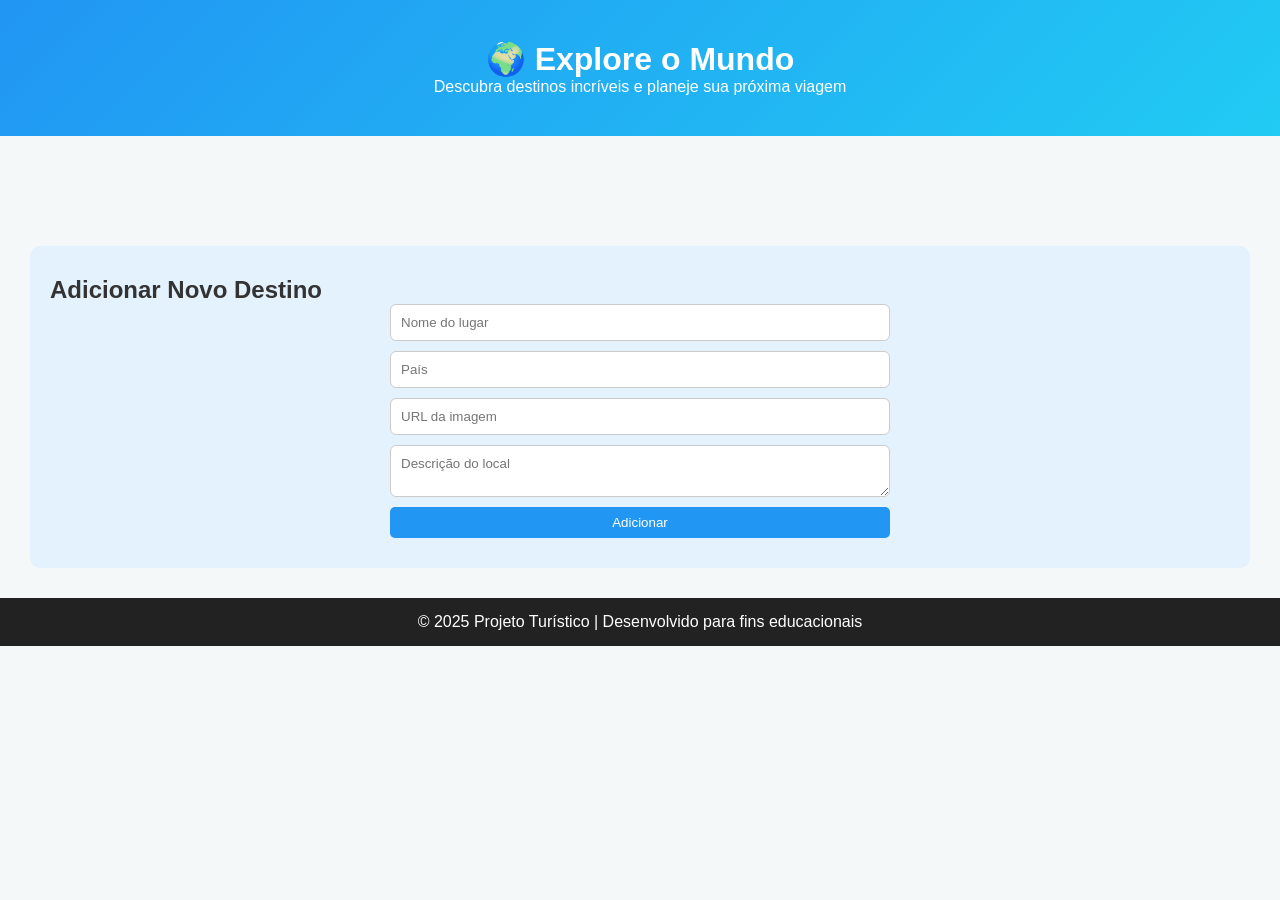
<file: index.html>
<!DOCTYPE html>
<html lang="pt-BR">
<head>
  <meta charset="UTF-8">
  <meta name="viewport" content="width=device-width, initial-scale=1.0">
  <title>Destinos Turísticos</title>
  <link rel="stylesheet" href="styles.css">
</head>
<body>
  <header>
    <h1>🌍 Explore o Mundo</h1>
    <p>Descubra destinos incríveis e planeje sua próxima viagem</p>
  </header>

  <main>
    <section id="cards-container" class="cards-container"></section>

    <section class="form-section">
      <h2>Adicionar Novo Destino</h2>
      <form id="add-form">
        <input type="text" id="nome" placeholder="Nome do lugar" required>
        <input type="text" id="pais" placeholder="País" required>
        <input type="text" id="imagem" placeholder="URL da imagem">
        <textarea id="descricao" placeholder="Descrição do local" required></textarea>
        <button type="submit">Adicionar</button>
      </form>
    </section>
  </main>

  <footer>
    <p>© 2025 Projeto Turístico | Desenvolvido para fins educacionais</p>
  </footer>

  <script src="app.js"></script>
</body>
</html>
</file>
<file: styles.css>
* {
  margin: 0;
  padding: 0;
  box-sizing: border-box;
  font-family: "Segoe UI", Tahoma, Geneva, Verdana, sans-serif;
}

body {
  background-color: #f4f8f9;
  color: #333;
}

header {
  background: linear-gradient(135deg, #2196f3, #21cbf3);
  color: white;
  text-align: center;
  padding: 40px 20px;
}

.cards-container {
  display: grid;
  grid-template-columns: repeat(auto-fit, minmax(280px, 1fr));
  gap: 20px;
  padding: 40px;
}

.card {
  background: white;
  border-radius: 12px;
  box-shadow: 0 4px 10px rgba(0,0,0,0.1);
  overflow: hidden;
  transition: transform 0.2s ease;
}

.card:hover {
  transform: scale(1.03);
}

.card img {
  width: 100%;
  height: 200px;
  object-fit: cover;
}

.card-content {
  padding: 15px;
}

.card h3 {
  margin-bottom: 5px;
  color: #2196f3;
}

.card p {
  font-size: 0.95rem;
  margin-bottom: 10px;
}

.btn-group {
  display: flex;
  justify-content: space-between;
}

button {
  background-color: #2196f3;
  color: white;
  border: none;
  padding: 8px 12px;
  border-radius: 5px;
  cursor: pointer;
}

button:hover {
  background-color: #1976d2;
}

.form-section {
  background: #e3f2fd;
  padding: 30px 20px;
  border-radius: 10px;
  margin: 30px;
}

form {
  display: flex;
  flex-direction: column;
  gap: 10px;
  max-width: 500px;
  margin: 0 auto;
}

input, textarea {
  padding: 10px;
  border-radius: 6px;
  border: 1px solid #ccc;
}

footer {
  background-color: #222;
  color: white;
  text-align: center;
  padding: 15px;
  margin-top: 30px;
}

@media (max-width: 768px) {
  header h1 {
    font-size: 1.8rem;
  }
  .cards-container {
    padding: 20px;
  }
}
</file>
